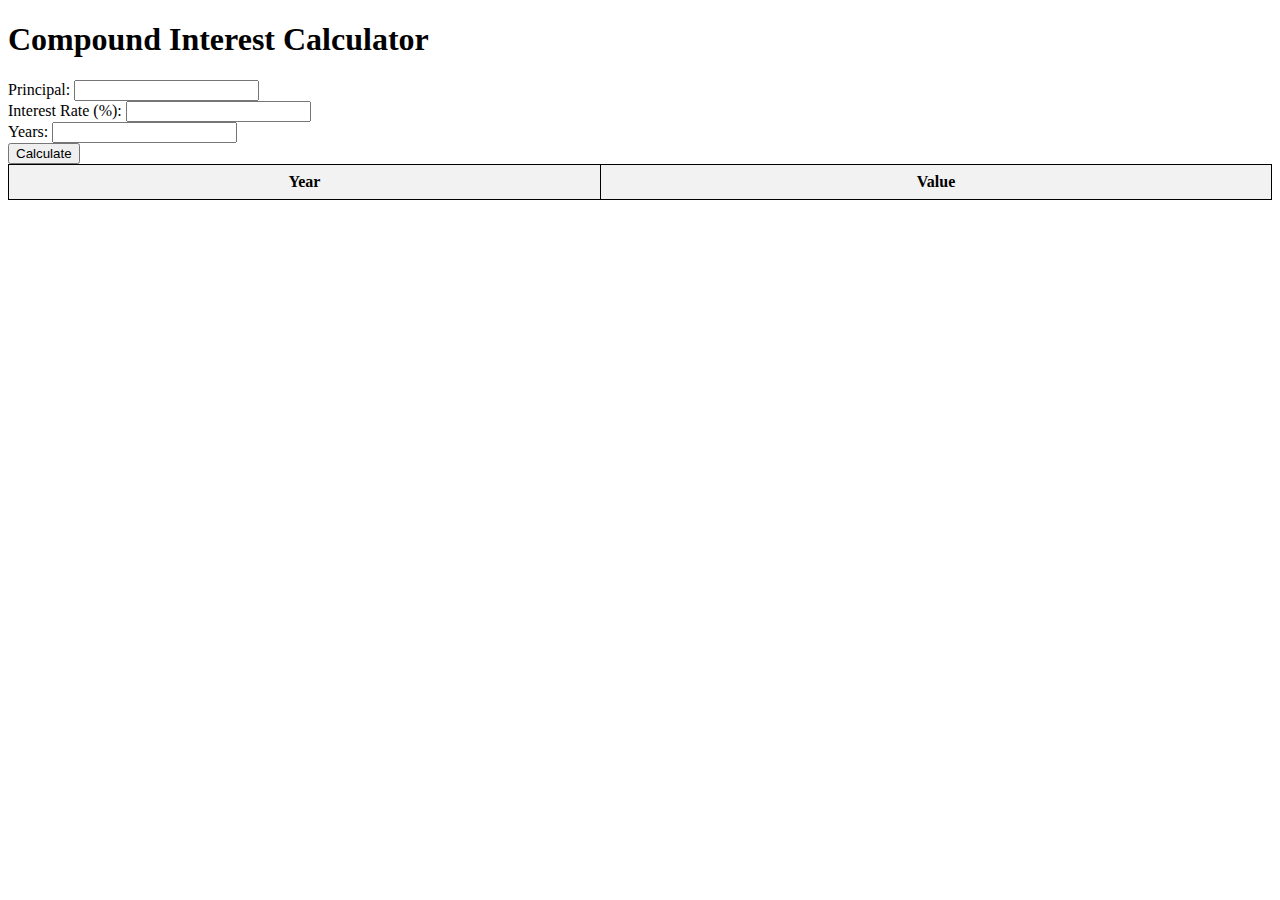
<file: index.html>
<!DOCTYPE html>
<html>
  <head>
    <title>Compound Interest Calculator</title>
    <style>
      table {
        border-collapse: collapse;
        width: 100%;
      }
      th, td {
        border: 1px solid black;
        padding: 8px;
        text-align: center;
      }
      th {
        background-color: #f2f2f2;
      }
    </style>
  </head>
  <body>
    <h1>Compound Interest Calculator</h1>
    <form>
      Principal: <input type="text" id="principal"><br>
      Interest Rate (%): <input type="text" id="rate"><br>
      Years: <input type="text" id="years"><br>
      <input type="button" value="Calculate" onclick="calculate()">
    </form>
    <div id="chart"></div>
    <table id="table">
      <tr>
        <th>Year</th>
        <th>Value</th>
      </tr>
    </table>
    <script src="https://cdn.plot.ly/plotly-latest.min.js"></script>
    <script>
      function calculate() {
        var principal = document.getElementById("principal").value;
        var rate = document.getElementById("rate").value / 100;
        var years = document.getElementById("years").value;
        var data = [];
        var table = document.getElementById("table");
        table.innerHTML = "<tr><th>Year</th><th>Value</th></tr>";
        for (var i = 0; i <= years; i++) {
          var value = principal * Math.pow(1 + rate, i);
          data.push(value);
          var row = table.insertRow(-1);
          var yearCell = row.insertCell(0);
          var valueCell = row.insertCell(1);
          yearCell.innerHTML = i;
          valueCell.innerHTML = "$" + value.toFixed(2);
        }
        var layout = {
          title: 'Compound Interest',
          xaxis: {
            title: 'Years'
          },
          yaxis: {
            title: 'Value'
          }
        };
        Plotly.newPlot('chart', [{y: data, type: 'line'}], layout);
      }
    </script>
  </body>
</html>
</file>
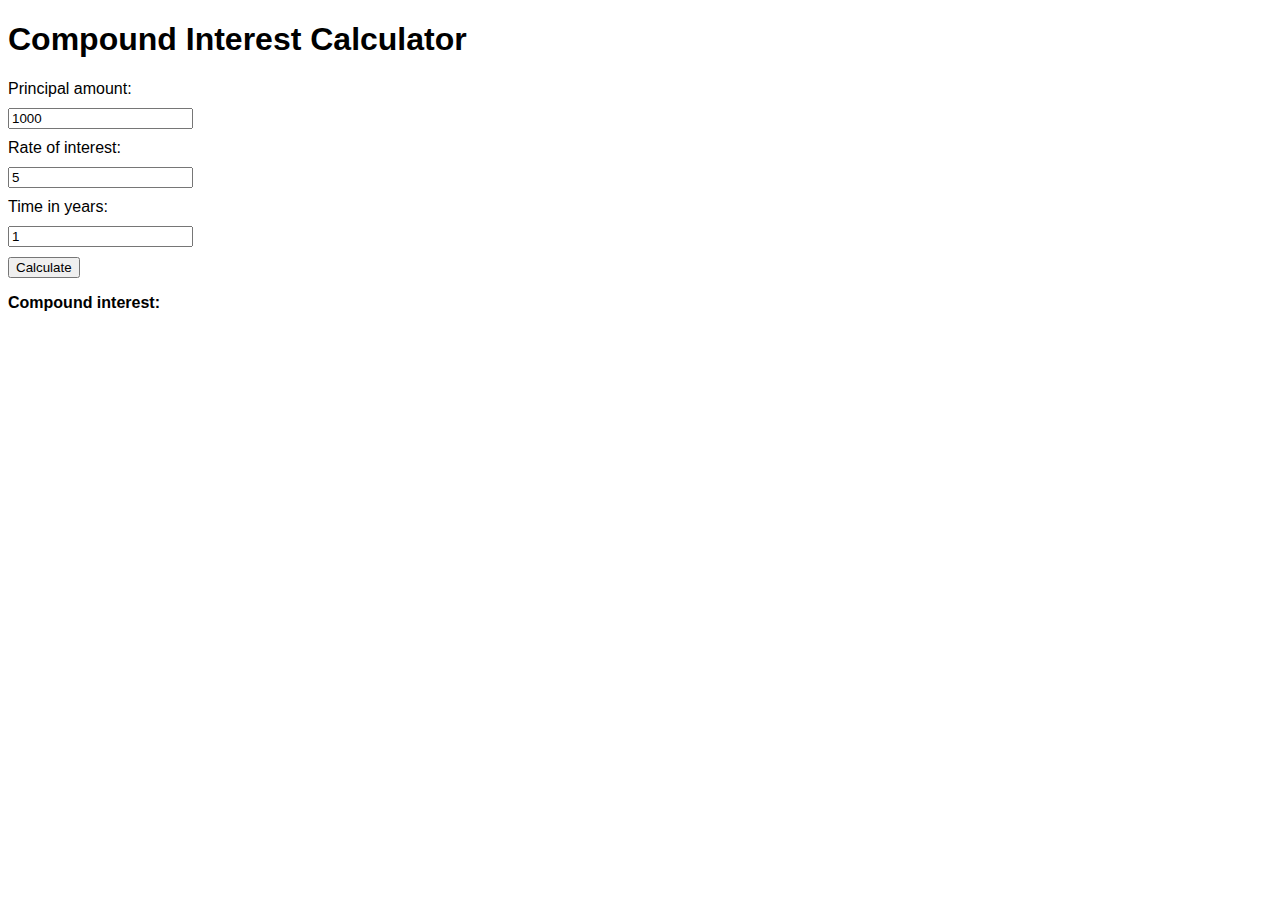
<file: calc.html>
<!DOCTYPE html>
<html>
<head>
  <title>Compound Interest Calculator</title>
  <style>
    body {
      font-family: sans-serif;
    }
    input, label {
      display: block;
      margin-bottom: 10px;
    }
  </style>
</head>
<body>
  <h1>Compound Interest Calculator</h1>

  <form>
    <label for="principal">Principal amount:</label>
    <input type="number" id="principal" value="1000">

    <label for="rate">Rate of interest:</label>
    <input type="number" id="rate" value="5">

    <label for="time">Time in years:</label>
    <input type="number" id="time" value="1">

    <button type="button" onclick="calculate()">Calculate</button>
  </form>

  <p>
    <strong>Compound interest:</strong>
    <span id="result"></span>
  </p>

  <script>
    function calculate() {
      // get the values from the input fields
      var principal = document.getElementById('principal').value;
      var rate = document.getElementById('rate').value;
      var time = document.getElementById('time').value;

      // calculate the compound interest
      var interest = principal * Math.pow(1 + (rate / 100), time);

      // display the result
      document.getElementById('result').innerHTML = interest.toFixed(2);
    }
  </script>
</body>
</html>
</file>
